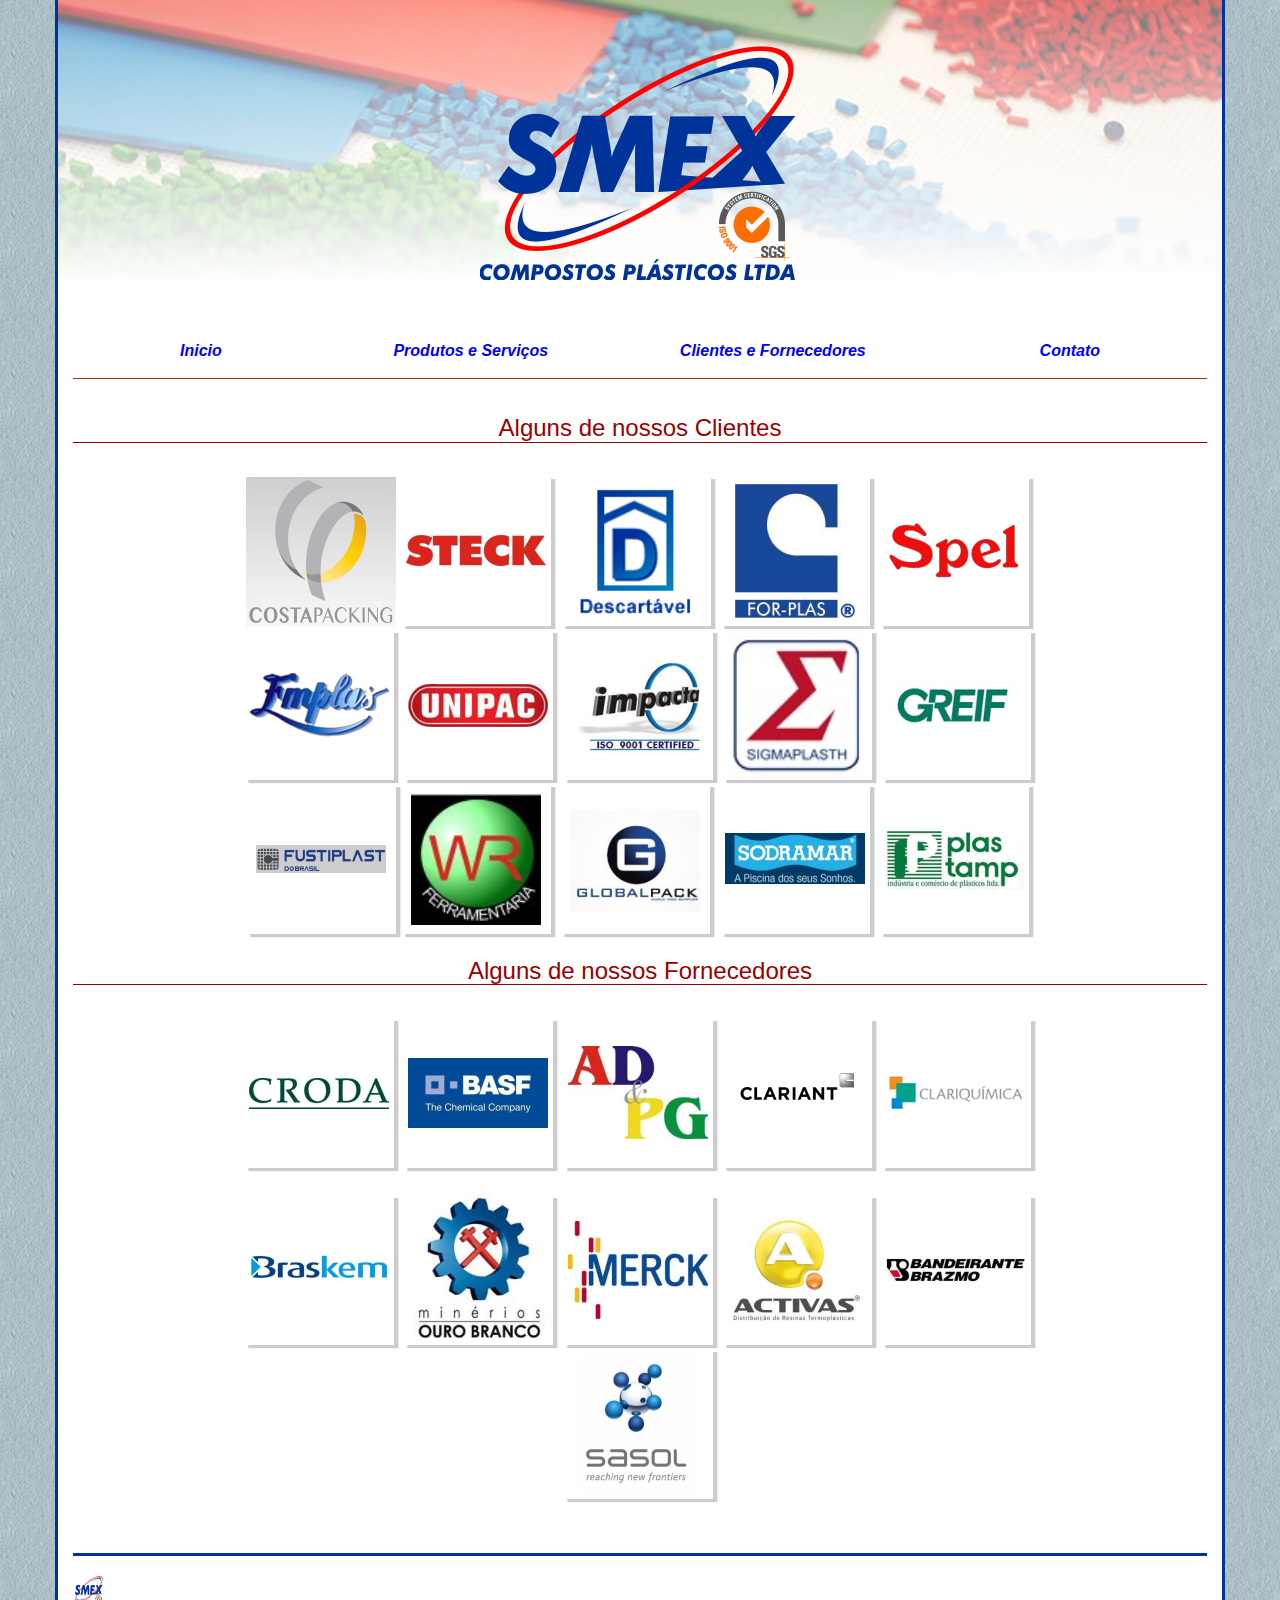
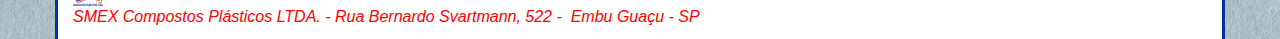
<file: clientes.html>
<!-- templatemo 382 simplex -->
<!-- 
Simplex Template 
http://www.templatemo.com/preview/templatemo_382_simplex 
-->
<!DOCTYPE html>
<html lang="en">
  <head>
  
  
   <link rel="shortcut icon" href="images/favicon.png"/>  
  
    <meta charset="utf-8">
    <meta name="viewport" content="width=device-width, initial-scale=1.0">
    <title>SMEX Compostos Plásticos</title>
    <meta name="description" content="">
    <meta name="author" content="templatemo">
    <link href="css/bootstrap.min.css" rel="stylesheet">
    <link href="css/templatemo_justified.css" rel="stylesheet">
    <!-- HTML5 shim and Respond.js IE8 support of HTML5 elements and media queries -->
    <!--[if lt IE 9]>
      <script src="js/html5shiv.js"></script>
      <script src="js/respond.min.js"></script>
    <![endif]-->
    
    
    
      
  </head>
  <body>
  

    <div id="container" class="container">
    <br>
<br>
<center>
    
<img src="images/logo-smex.png">
</center>
        <br>
<br>

<ul class="nav nav-justified">
    <li><a href="index.html">Inicio</a></li>
          <li><a href="servicos.html">Produtos e Serviços</a></li>   
          
           <li><a href="clientes.html">Clientes e Fornecedores</a></li> 
    <li><a href="contato.html">Contato</a></li>
      </ul>
        
      <div class="row space30"> <!-- row 1 begins -->
      
   
      
   
      
      
      <center>   
      <div class="container-titulo"> 
      	<h1>Alguns de nossos Clientes </h1>
        </div>
        <br>

        
      <p><img src="images/smex-cliente-1.png"> <img src="images/smex-cliente-2.png"> <img src="images/smex-cliente-3.png"> <img src="images/smex-cliente-4.png"> <img src="images/smex-cliente-5.png"><br>

<img src="images/smex-cliente-7.png"> <img src="images/smex-cliente-8.png"> <img src="images/smex-cliente-9.png"> <img src="images/smex-cliente-10.png"> <img src="images/smex-cliente-11.png"> <br>
<img src="images/smex-cliente-12.png"><img src="images/smex-cliente-13.png"> <img src="images/smex-cliente-14.png"> <img src="images/smex-cliente-15.png">   <img src="images/smex-cliente-6.png"></p>
      </center>
     
     
      <center>
      <div class="container-titulo"> 
      <h1>Alguns de nossos Fornecedores </h1>
      </div>
      <br>

      
      <p><img src="images/smex-fornecedor-1.png"> <img src="images/smex-fornecedor-2.png"> <img src="images/smex-fornecedor-3.png"> <img src="images/smex-fornecedor-4.png"> <img src="images/smex-fornecedor-5.png"> <br>
        <br>
<img src="images/smex-fornecedor-7.png"> <img src="images/smex-fornecedor-8.png"> <img src="images/smex-fornecedor-9.png"> <img src="images/smex-fornecedor-10.png"> <img src="images/smex-fornecedor-11.png"> 
   <br>
   <img src="images/smex-fornecedor-6.png"><br>
      </p>
   </center>   
      
      </div>
  
    




  
        <div class="footer">
        <p> <img src="images/favicon.png" alt="" width="30" height="30"> <br>
          SMEX Compostos  Plásticos LTDA. - Rua Bernardo Svartmann, 522 -   Embu Guaçu - SP</p>
      </div>
    </div>
  </div> 
  </body>
</html>
</file>
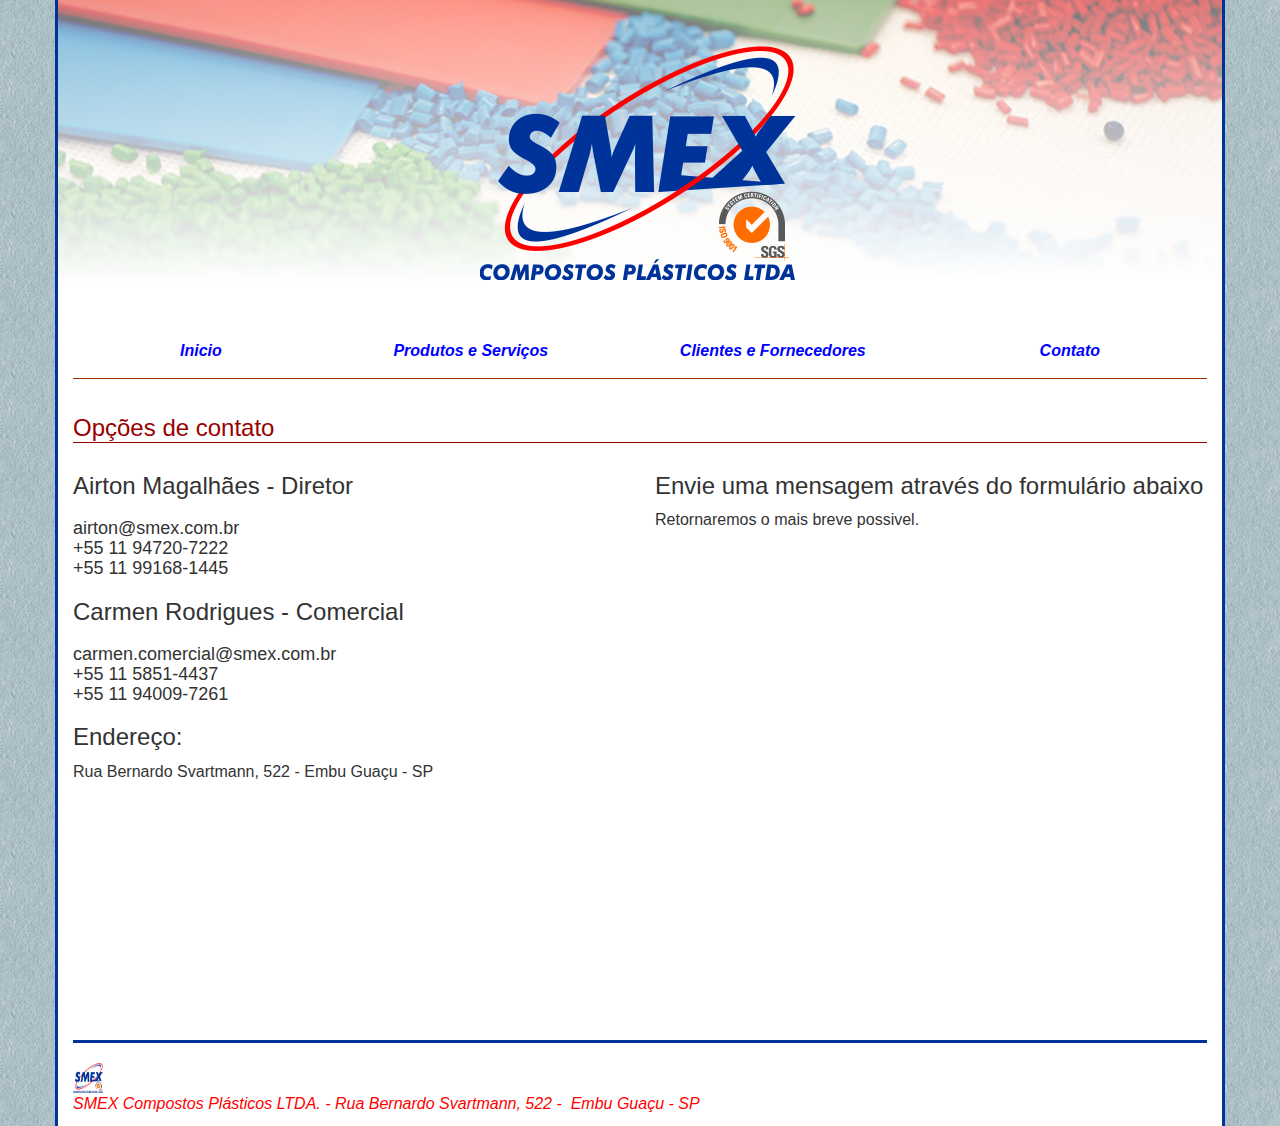
<file: contato.html>
<!DOCTYPE html>
<html lang="en">
  <head>
    <meta charset="utf-8">
    <meta name="viewport" content="width=device-width, initial-scale=1.0">
    <title>SMEX Compostos Plásticos</title>
    <meta name="description" content="">
    <meta name="author" content="">
    <link href="css/bootstrap.min.css" rel="stylesheet">
    <link href="css/templatemo_justified.css" rel="stylesheet">
   
    
    <link rel="shortcut icon" href="images/favicon.png"/>
  </head>

  <body>


    <div id="container" class="container">
    <br>
<br>
<center>
    
<img src="images/logo-smex.png">
</center>
        <br>
<br>


    
      <ul class="nav nav-justified">
      <li><a href="index.html">Inicio</a></li>
          <li><a href="servicos.html">Produtos e Serviços</a></li>   
          
           <li><a href="clientes.html">Clientes e Fornecedores</a></li> 
    <li><a href="contato.html">Contato</a></li>
        </ul>
        
        
      
        

      	<div class="row space30"> <!-- row 1 begins -->
  
  
        
 <div class="container-titulo">
 
<h1>Opções de contato</h1>

</div>   
  
  
      
            <div class="col-md-6">
           	  <h2> Airton Magalhães - Diretor</h2>            
              <h3>
              airton@smex.com.br<br>
              +55 11 94720-7222 <br>
              +55 11 99168-1445<br>
              </h3>
                
   <h2>Carmen Rodrigues - Comercial</h2>            
              <h3>
              carmen.comercial@smex.com.br<br>
              +55 11 5851-4437 <br>
              +55 11 94009-7261<br>
              </h3>
                
                
           	  <h2>Endereço:</h2>
                <p>Rua Bernardo Svartmann, 522 -  Embu Guaçu - SP</p>
                
                
                
                <iframe src="https://www.google.com/maps/embed?pb=!1m18!1m12!1m3!1d3649.81155528812!2d-46.815541785436544!3d-23.825299184552442!2m3!1f0!2f0!3f0!3m2!1i1024!2i768!4f13.1!3m3!1m2!1s0x94ce4b2531384aa9%3A0xdd89fa22738cc887!2sSmex+Compostos+Pl%C3%A1sticos!5e0!3m2!1spt-BR!2sbr!4v1525692841417" width="100%" height="200" frameborder="0" style="border:0" allowfullscreen></iframe>
                
                
                
          </div>
        
            <div class="col-md-6">
              	<h2>Envie uma mensagem através do formulário abaixo</h2>
              	<p>Retornaremos o mais breve possivel.</p>
                
        <!-- Do not change the code! -->
<a id="foxyform_embed_link_186984" href="http://br.foxyform.com/"></a>
<script type="text/javascript">
(function(d, t){
   var g = d.createElement(t),
       s = d.getElementsByTagName(t)[0];
   g.src = "http://br.foxyform.com/js.php?id=186984&sec_hash=ada804df7c5&width=100%";
   s.parentNode.insertBefore(g, s);
}(document, "script"));
</script>
<!-- Do not change the code! -->

           </div>
            
     	</div> <!-- /row 1 -->

      <!-- Site footer -->
      <div class="footer">
        <p> <img src="images/favicon.png" alt="" width="30" height="30"> <br>
          SMEX Compostos  Plásticos LTDA. - Rua Bernardo Svartmann, 522 -   Embu Guaçu - SP</p>
      </div>

  </div> <!-- /container -->

    <!-- Bootstrap core JavaScript
    ================================================== -->
    <!-- Placed at the end of the document so the pages load faster -->
  </body>
</html>
</file>
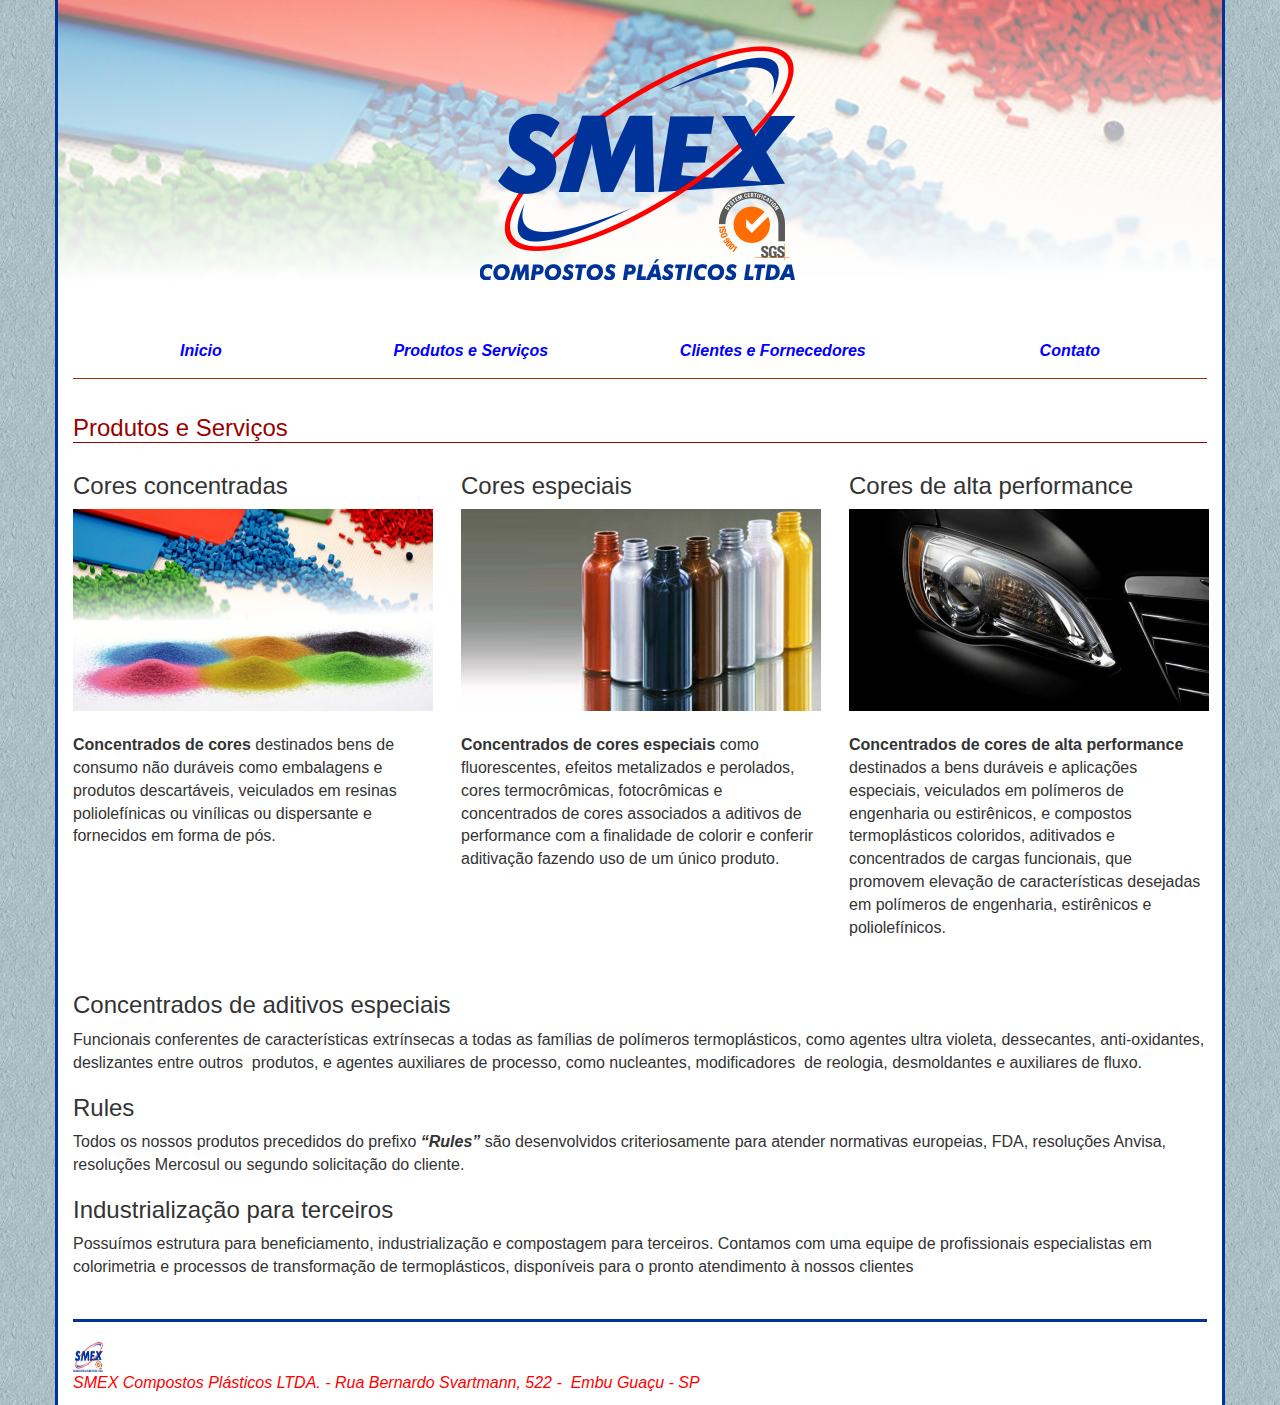
<file: servicos.html>
<!DOCTYPE html>
<html lang="en">
  <head>
    <meta charset="utf-8">
    <meta name="viewport" content="width=device-width, initial-scale=1.0">
    <title>SMEX Compostos Plásticos</title>
    <meta name="description" content="">
    <meta name="author" content="">
    <link href="css/bootstrap.min.css" rel="stylesheet">
    <link href="css/templatemo_justified.css" rel="stylesheet">
   
    
    <link rel="shortcut icon" href="images/favicon.png"/>
  </head>

  <body>


    <div id="container" class="container">
    <br>
<br>
<center>
    
<img src="images/logo-smex.png">
</center>
        <br>
<br>


    
      <ul class="nav nav-justified">
 <li><a href="index.html">Inicio</a></li>
          <li><a href="servicos.html">Produtos e Serviços</a></li>   
          
           <li><a href="clientes.html">Clientes e Fornecedores</a></li> 
    <li><a href="contato.html">Contato</a></li>
        </ul>
  
<div class="row space30"> <!-- row 1 begins -->

 
<div class="container-titulo">
 
<h1>Produtos e Serviços</h1>

</div>
   
       
<div class="col-md-4">

   	  <h2>Cores concentradas </h2>
   	  <img src="images/produto-2.png"><br>
<br>

   	  <p><strong>Concentrados de cores  </strong>destinados bens de consumo não duráveis como embalagens e produtos descartáveis,  veiculados em resinas poliolefínicas  ou vinílicas ou dispersante e fornecidos em forma de  pós.</p>
     
</div>


        
<div class="col-md-4">
              	<h2>Cores especiais</h2>
              	<img src="images/produto-1.png">
                
                <br><br>


   	  <p><strong>Concentrados de cores especiais </strong>como  fluorescentes, efeitos metalizados e  perolados, cores termocrômicas, fotocrômicas e concentrados de cores associados a aditivos de performance com a finalidade de colorir e conferir  aditivação fazendo uso de um  único produto.</p>
</div>
       


<div class="col-md-4">
              	<h2>Cores de alta performance </h2>
       	        <img src="images/produto-3.png">    
                <br>
                <br>
      <p><strong>Concentrados de cores de alta performance </strong>destinados a bens duráveis e aplicações especiais, veiculados em  polímeros de engenharia ou estirênicos, e  compostos termoplásticos coloridos,  aditivados e concentrados de cargas funcionais, que promovem elevação de características  desejadas em polímeros de engenharia, estirênicos e poliolefínicos.<br>
        <br>
      </p>
      
 </div>

   
   
   
   
</div> 

  <!-- /row 1 -->
  
  
  
  <h2>Concentrados de aditivos especiais </h2>
 
<p>Funcionais conferentes de características extrínsecas  a todas as famílias de polímeros termoplásticos, como agentes ultra violeta, dessecantes,  anti-oxidantes, deslizantes entre outros  produtos, e agentes  auxiliares de processo, como  nucleantes, modificadores  de reologia, desmoldantes e auxiliares  de fluxo.</p>
<h2>
<p>Rules</p>
</h2>

<p>Todos os nossos produtos precedidos  do prefixo <strong><em>“Rules” </em></strong>são desenvolvidos criteriosamente para atender normativas europeias, FDA,  resoluções Anvisa, resoluções Mercosul ou segundo  solicitação do cliente.</p>

<h2>
<p>Industrialização para terceiros</p>
</h2>
<p>Possuímos estrutura para beneficiamento, industrialização e compostagem para terceiros.
  <!-- Site footer -->
Contamos com uma equipe de profissionais especialistas em colorimetria e processos de transformação  de termoplásticos, disponíveis para o pronto  atendimento à nossos clientes
<div class="footer">
        <p> <img src="images/favicon.png" alt="" width="30" height="30"> <br>
        SMEX Compostos  Plásticos LTDA. - Rua Bernardo Svartmann, 522 -   Embu Guaçu - SP</p>
      </div>


  </div> <!-- /container -->
</div>
</body>
</html>
</file>
<file: css/templatemo_justified.css>
/* 
Simplex Template 
http://www.templatemo.com/preview/templatemo_382_simplex 
*/

body{
	font-family: "Helvetica Neue",Helvetica,Arial,sans-serif;
	font-size: 16px;
	line-height: 1.428571429;
	color: #333
}


.responsivo {
           max-width: 361px;
           width: 100%;
           height: auto;
}

.space30 { margin-top: 30px; }

.row ul { padding-left: 30px; }

.clear { clear: both; }

.float_left { float: left; }
.float_right { float: right; }

.img_left_gallery {	float: left; margin: 12px; padding: 8px; border: 1px solid #CCC; }

.img_left {	float: left; margin-right: 20px; margin-bottom: 15px; }

.img_right { float: right; margin: 0px 0px 15px 20px; }

.img_bottom { margin-bottom: 15px; }



.container-logo{
	padding-right: 50px;
	padding-left: 90px;
	margin-right: auto;
	margin-left: auto;	
}

.footer {
	margin-top: 40px;
	padding-top: 20px;
	border-top-width: medium;
	border-top-style: solid;
	border-top-color: #003399;
	font-style: italic;
	color: #FF0000;
}

/* Main marketing message and sign up button */
.jumbotron {
  text-align: center;
  background-color: transparent;
  height: 0px;
}

a:hover {
	color: #0000FF;
}

.nav-justified > li > a {
	padding-top: 15px;
	padding-bottom: 15px;
	color: #0000FF;
	font-weight: bold; /* Old browsers */
	background-repeat: repeat-x; /* Repeat the gradient */


  filter: progid:DXImageTransform.Microsoft.gradient( startColorstr='#0099FF', endColorstr='#006699',GradientType=0 ); /* W3C */
	font-style: italic;
	border-bottom-width: thin;
	border-bottom-style: solid;
	border-bottom-color: #993300;
}

.nav-justified > .active > a,
.nav-justified > .active > a:hover,
.nav-justified > .active > a:focus {
	color: #993300;
	border-bottom-width: thin;
	border-bottom-style: double;
	border-bottom-color: #000066;
}

.nav-justified > li > a:hover {
	color: #000066;
	border-bottom-width: thin;
	border-bottom-style: solid;
	border-bottom-color: #FF0000;
	background-color: #FFF;
}

@media (min-width: 768px) {
  .nav-justified {
	max-height: 40px;
  }
}

/* Responsive: Portrait tablets and up */
@media screen and (min-width: 768px) {
  /* Remove the padding we set earlier */
  .masthead,
  .marketing,
  .footer {
    padding-left: 0;
    padding-right: 0;
  }
}
</file>
